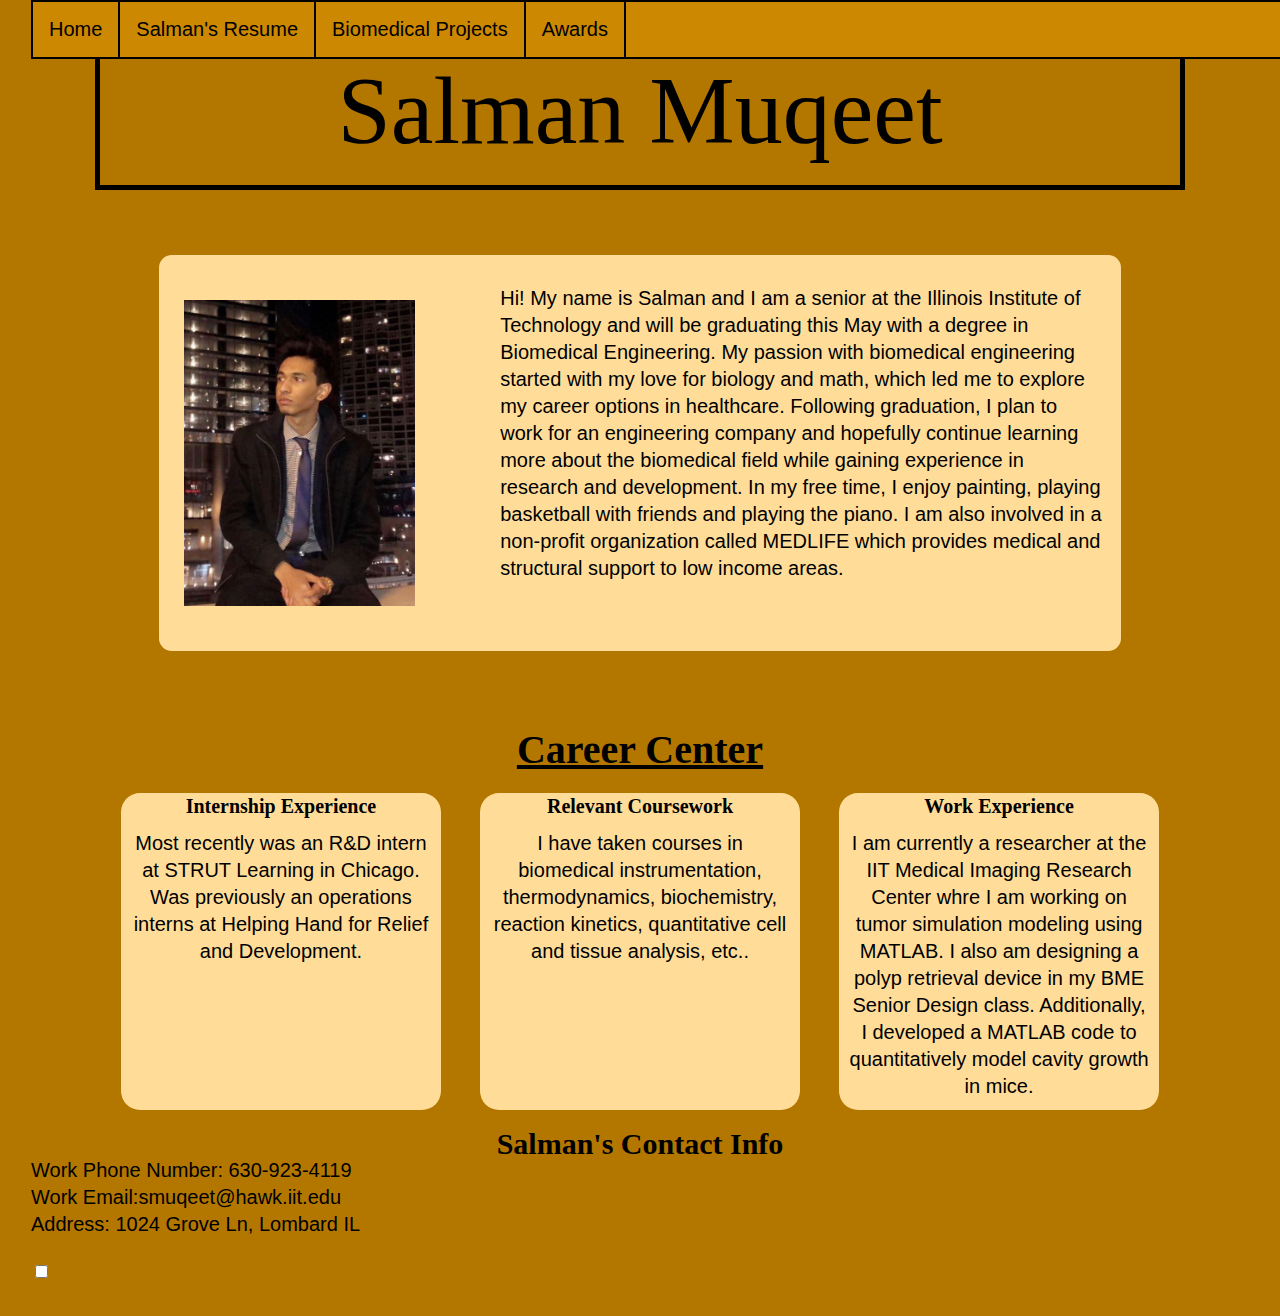
<file: index.html>
<!DOCTYPE html>
<html lang="en">
  <head>
    <meta charset="utf-8" />
    <title>Salman Muqeet</title>
    <meta name="viewport"
      content="width=device-width, initial scale=1.0, shrink-to-fit=no"/>
    <link rel="stylesheet" href="screen.css" />
  </head>
  <body>
    <header class="firstsection">
      <h1 class="title">Salman Muqeet</h1>
    </header>

    <section class="introduction">
      <figure class="selfpic">
        <img src="selfpic.jpg"
        alt="pic of me" />
        <figcaption>
          Self picture of Salman
        </figcaption>
      </figure>
      <p class="selfintro">
        Hi! My name is Salman and I am a senior at the Illinois Institute of Technology and will
        be graduating this May with a degree in Biomedical Engineering. My passion with biomedical
        engineering started with my love for biology and math, which led me to explore my career
        options in healthcare. Following graduation, I plan to work for an engineering company
        and hopefully continue learning more about the biomedical field while gaining experience in
        research and development. In my free time, I enjoy painting, playing basketball with
        friends and playing the piano. I am also involved in a non-profit organization called
        MEDLIFE which provides medical and structural support to low income areas.
      </p>
    </section>
    <h2>Career Center</h2>
    <article id="careeraspects">
      <section id="internships">
        <h3> Internship Experience</h3>
        <p>
          Most recently was an R&D intern at STRUT Learning in Chicago. Was previously an operations
          interns at Helping Hand for Relief and Development.
        </p>
      </section>

      <section id="coursework">
        <h4>Relevant Coursework</h4>
        <p>
          I have taken courses in biomedical instrumentation, thermodynamics, biochemistry, reaction
          kinetics, quantitative cell and tissue analysis, etc..
        </p>
      </section>

      <section id="experience">
        <h5>Work Experience</h5>
        <p>
          I am currently a researcher at the IIT Medical Imaging Research Center whre I am working
          on tumor simulation modeling using MATLAB. I also am designing a polyp retrieval device
          in my BME Senior Design class. Additionally, I developed a MATLAB code to
          quantitatively model cavity growth in mice.
        </p>
      </section>
    </article>
    <section class="mycontactinfo">
      <h6>Salman's Contact Info</h6>
        <ul>
          <li>Work Phone Number: 630-923-4119</li>
          <li>Work Email:smuqeet@hawk.iit.edu</li>
          <li>Address: 1024 Grove Ln, Lombard IL
        </ul>
    </section>
    <input type="checkbox" id="check">
     <label for="check">
       <i class="fas fa-bars" id="btn"></i>
       <i class="fas fa-times" id="cancel"></i>
     </label>
     <nav class="sidebar">
       <ul>
         <li><a href="index.html">Home</a></li>
         <li><a href="salmanresume.html">Salman's Resume</a></li>
         <li><a href="projects.html">Biomedical Projects</a></li>
         <li><a href="awards.html">Awards</a></li>
       </ul>



   </body>
   </html>
</file>
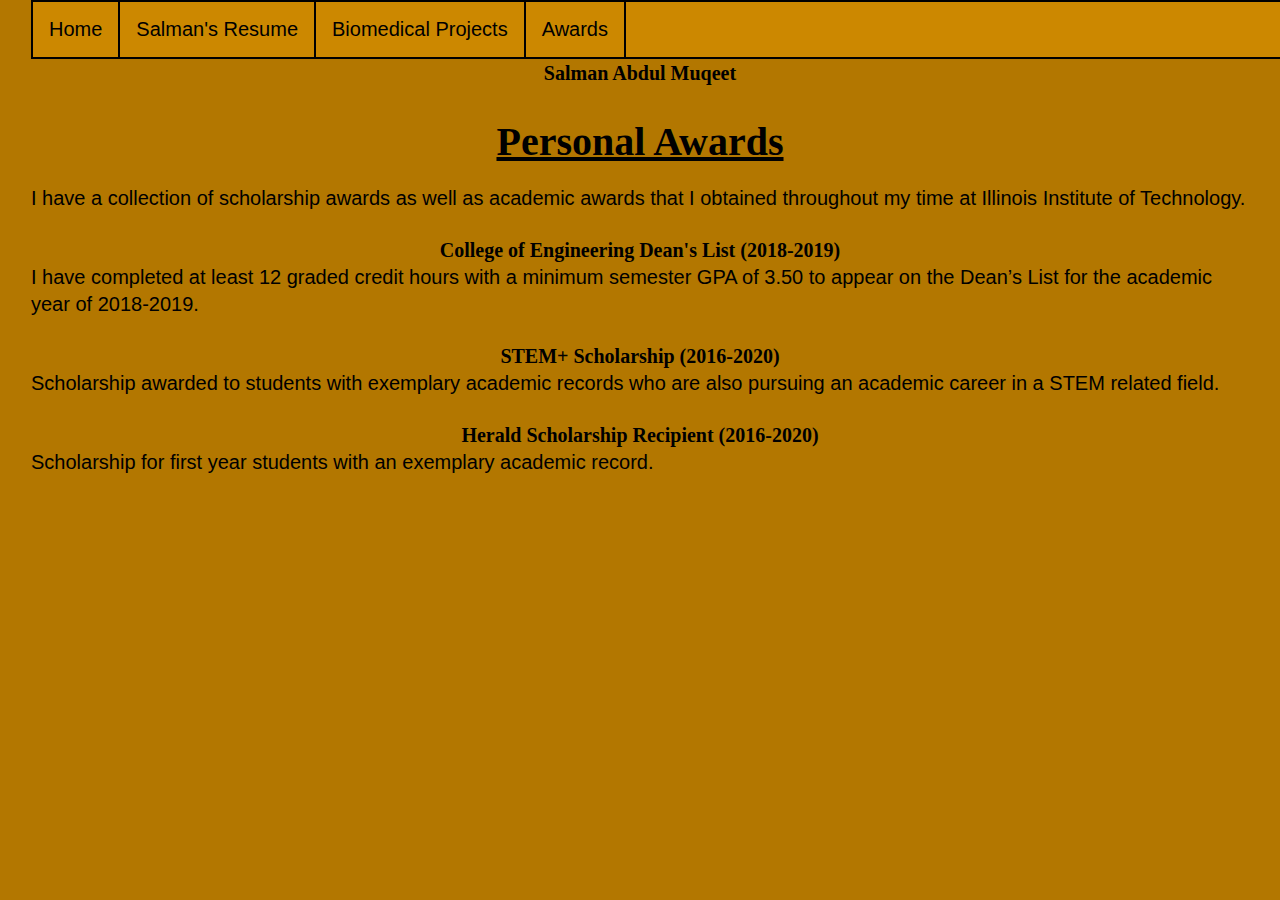
<file: awards.html>
<!DOCTYPE html>
<html lang="en">
  <head>
    <meta charset="utf-8" />
    <title>Salman Muqeet</title>
    <meta name="viewport"
      content="width=device-width, initial scale=1.0, shrink-to-fit=no"/>
    <link rel="stylesheet" href="screen.css" />
  </head>
  <body>
    <input type="checkbox" id="check">
    <label for="check">
      <i class="fas fa-bars" id="btn"></i>
      <i class="fas fa-times" id="cancel"></i>
    </label>
    <nav class="sidebar">
      <ul>
        <li><a href="index.html">Home</a></li>
        <li><a href="salmanresume.html">Salman's Resume</a></li>
        <li><a href="projects.html">Biomedical Projects</a></li>
        <li><a href="awards.html">Awards</a></li>
      </ul>
    </nav>

    <header>
      <h1>Salman Abdul Muqeet<h1>
    </header>
<main id="awardinfo">
  <section id="theawards">
    <h2> Personal Awards </h2>
    <p>I have a collection of scholarship awards as well as academic awards that I obtained
       throughout my time at Illinois Institute of Technology.
    <h3>College of Engineering Dean's List (2018-2019)</h2>
    <p>I have completed at least 12 graded credit hours with a minimum semester GPA of 3.50 to
      appear on the Dean’s List for the academic year of 2018-2019.
    </p>
    <h4>STEM+ Scholarship (2016-2020)</h3>
    <p>Scholarship awarded to students with exemplary academic records who are also pursuing an
      academic career in a STEM related field.
    </p>
    <h5>Herald Scholarship Recipient (2016-2020)</h4>
    <p>Scholarship for first year students with an exemplary academic record.
    </p>

</section>
</file>
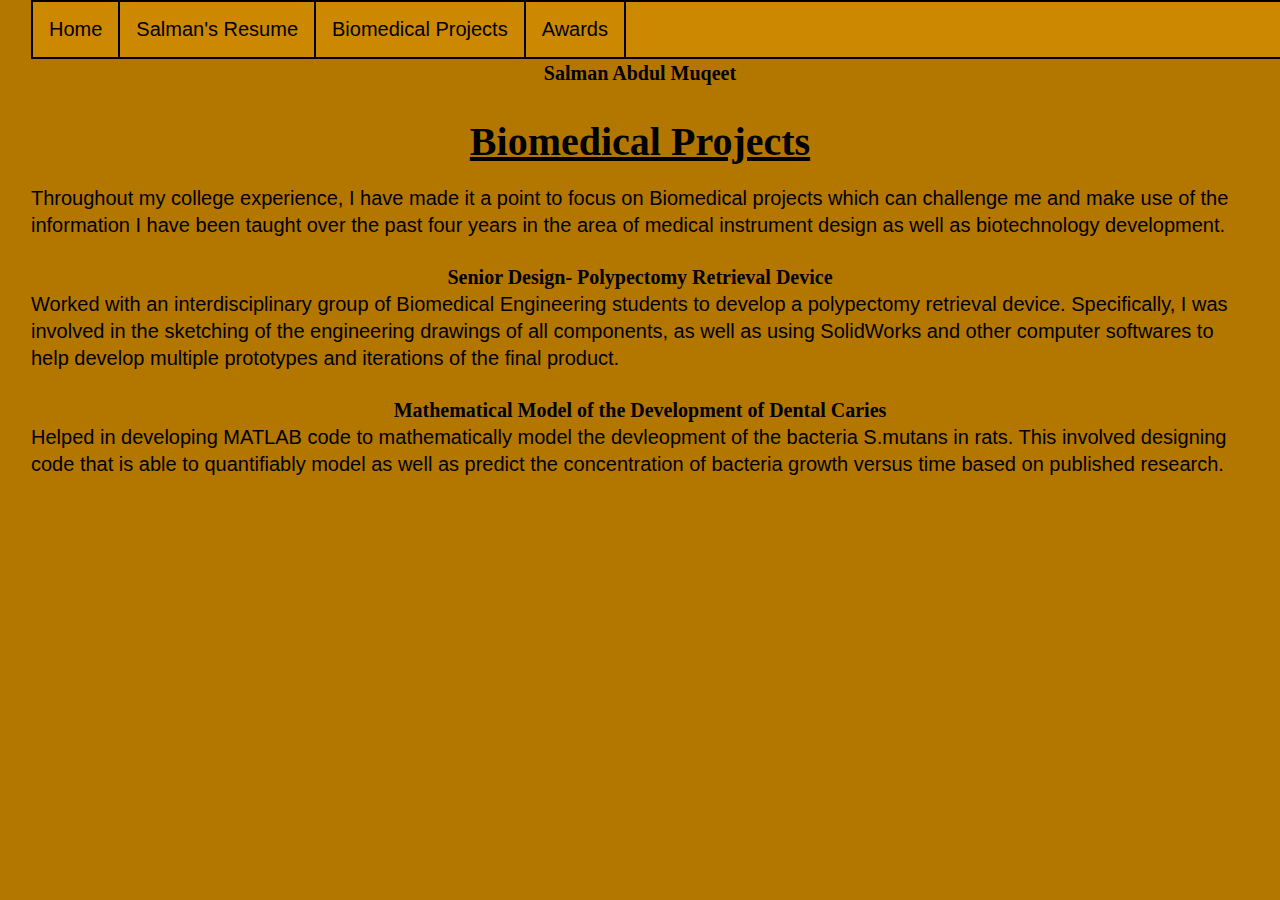
<file: projects.html>
<!DOCTYPE html>
<html lang="en">
  <head>
    <meta charset="utf-8" />
    <title>Salman Muqeet</title>
    <meta name="viewport"
      content="width=device-width, initial scale=1.0, shrink-to-fit=no"/>
    <link rel="stylesheet" href="screen.css" />
  </head>
  <body>
    <input type="checkbox" id="check">
    <label for="check">
      <i class="fas fa-bars" id="btn"></i>
      <i class="fas fa-times" id="cancel"></i>
    </label>
    <nav class="sidebar">
      <ul>
        <li><a href="index.html">Home</a></li>
        <li><a href="salmanresume.html">Salman's Resume</a></li>
        <li><a href="projects.html">Biomedical Projects</a></li>
        <li><a href="awards.html">Awards</a></li>
      </ul>
    </nav>

    <header>
      <h1>Salman Abdul Muqeet<h1>
    </header>

    <main id="bmeprojects">
    <section id="project">
      <h2>Biomedical Projects</h2>
      <p>Throughout my college experience,  I have made it a point to focus on Biomedical projects
        which can challenge me and make use of the information I have been taught over the past
        four years in the area of medical instrument design as well as biotechnology development.
      </p>
      <h3>Senior Design- Polypectomy Retrieval Device</h3>
      <p>Worked with an interdisciplinary group of Biomedical Engineering students to develop a
         polypectomy retrieval device. Specifically, I was involved in the sketching of the
         engineering drawings of all components, as well as using SolidWorks and other computer
         softwares to help develop multiple prototypes and iterations of the final product.
      </p>
      <h4>Mathematical Model of the Development of Dental Caries</h4>
      <p>Helped in developing MATLAB code to mathematically model the devleopment of the bacteria
        S.mutans in rats. This involved designing code that is able to quantifiably model as well as
        predict the concentration of bacteria growth versus time based on published research.
      </p>

  </section>
</file>
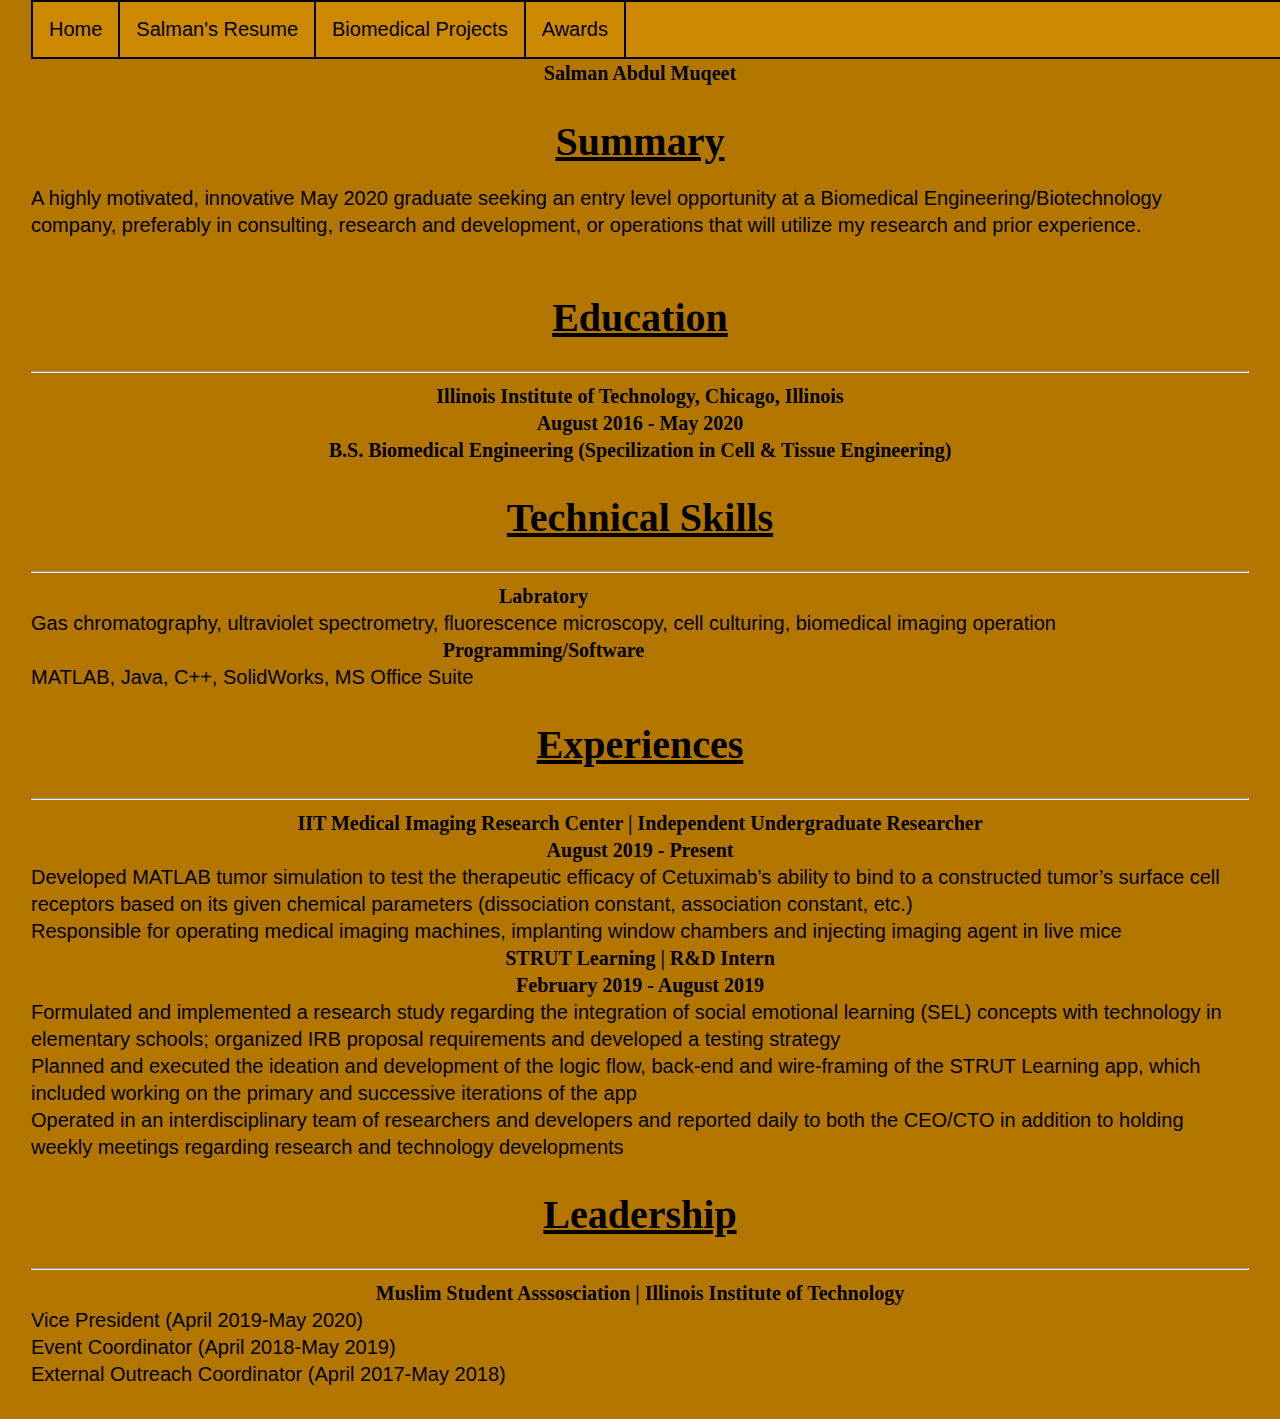
<file: salmanresume.html>
<!DOCTYPE html>
<html lang="en">
  <head>
    <meta charset="utf-8" />
    <title>Salman Muqeet</title>
    <meta name="viewport"
      content="width=device-width, initial scale=1.0, shrink-to-fit=no"/>
    <link rel="stylesheet" href="screen.css" />
  </head>
  <body>
    <input type="checkbox" id="check">
    <label for="check">
      <i class="fas fa-bars" id="btn"></i>
      <i class="fas fa-times" id="cancel"></i>
    </label>
    <nav class="sidebar">
      <ul>
        <li><a href="index.html">Home</a></li>
        <li><a href="salmanresume.html">Salman's Resume</a></li>
        <li><a href="projects.html">Biomedical Projects</a></li>
        <li><a href="awards.html">Awards</a></li>
      </ul>
    </nav>

    <header>
      <h1>Salman Abdul Muqeet<h1>
    </header>

    <main id="resumeinfo">
    <section id="summary">
      <h2>Summary</h2>
      <p>A highly motivated, innovative May 2020 graduate seeking an entry level opportunity at a
         Biomedical Engineering/Biotechnology company, preferably in consulting, research and
         development, or operations that will utilize my research and prior experience.
      </p>
  </section>

    <section id="education">
      <h2>Education</h2>
      <hr>
      <h3>Illinois Institute of Technology, Chicago, Illinois</h3>
      <h4> August 2016 - May 2020 </h4>
      <h5>B.S. Biomedical Engineering (Specilization in Cell & Tissue Engineering)</h5>
    </section>

    <section id="techskills">
      <h2>Technical Skills</h2>
      <hr>
      <ul>
        <li>
          <h3>Labratory</h3>
          <li class="skills">Gas chromatography, ultraviolet spectrometry, fluorescence
            microscopy, cell culturing, biomedical imaging operation</li>
         </li>
        <li>
          <h3>Programming/Software</h3>
          <li class="skills">MATLAB, Java, C++, SolidWorks, MS Office Suite</li>
        </li>

      </ul>
    </section>

    <section id="experienceswork">
      <h2>Experiences</h2>
      <hr>
        <h3>IIT Medical Imaging Research Center | Independent Undergraduate Researcher</h3>
        <h5 class="date"><time datetime=2019-09>August 2019</time> - <time
datetime=2020>Present</time></h5>
        <ul class="tasks">
          <li>Developed MATLAB tumor simulation to test the therapeutic efficacy of Cetuximab’s
              ability to bind to a constructed tumor’s surface cell receptors based on its given
              chemical parameters (dissociation constant, association constant, etc.)</li>
          <li>Responsible for operating medical imaging machines, implanting window chambers and
              injecting imaging agent in live mice</li>
        </ul>
        <h3>STRUT Learning | R&D Intern</h3>
        <h5 class="date"><time datetime=2019-02>February 2019</time> - <time
          datetime=2019-08> August 2019</time></h5>
        <ul class="task">
          <li>Formulated and implemented a research study regarding the integration of social
              emotional learning (SEL) concepts with technology in elementary schools; organized IRB
              proposal requirements and developed a testing strategy</li>
          <li>Planned and executed the ideation and development of the logic flow, back-end and
              wire-framing of the STRUT Learning app, which included working on the primary and
              successive iterations of the app</li>
          <li>Operated in an interdisciplinary team of researchers and developers and reported
              daily to both the CEO/CTO in addition to holding weekly meetings regarding research
              and technology developments</li>
        </ul>

    <section id="activities">
      <h2>Leadership</h2>
      <hr>
        <h3>Muslim Student Asssosciation | Illinois Institute of Technology</h3>
        <ul class="task">
          <li>Vice President (April 2019-May 2020)</li>
          <li>Event Coordinator (April 2018-May 2019)</li>
          <li>External Outreach Coordinator (April 2017-May 2018)</li>

        </ul>
    </main>
  </body>
</html>
</file>
<file: screen.css>
/* http://meyerweb.com/eric/tools/css/reset/
   v2.0 | 20110126
   License: none (public domain)
*/
html,body,div,span,applet,object,iframe,h1,h2,h3,h4,h5,h6,p,blockquote,pre,a,abbr,acronym,address,bi
g,cite,code,del,dfn,em,img,ins,kbd,q,s,samp,small,strike,strong,sub,sup,tt,var,b,u,i,center,dl,dt,dd
,ol,ul,li,fieldset,form,label,legend,table,caption,tbody,tfoot,thead,tr,th,td,article,aside,canvas,d
etails,embed,figure,figcaption,footer,header,hgroup,menu,nav,output,ruby,section,summary,time,mark,a
udio,video{margin:0;padding:0;border:0;font-size:100%;font:inherit;vertical-align:baseline}article,a
side,details,figcaption,figure,footer,header,hgroup,menu,nav,section{display:block}html{line-height:

1}body{line-height:inherit;}ol,ul{list-style:none}blockquote,q{quotes:none}blockquote:before,blockqu
ote:after,q:before,q:after{content:'';content:none}table{border-collapse:collapse;border-spacing:0}
body{
  font-family:"Helvetica Neue", Helvetica, Arial;
}
nav ul{
    list-style-type: none;
    margin: 0;
    padding: 0;
    overflow: hidden;
    background-color:  #cc8800;
    position: fixed;
    top: 0;
    width: 100%;
    border: 2px solid black;
}

nav li{
    border-right: 2px solid black;
    float: left;
}

nav li a {
    display: block;
    color: black;
    text-align: center;
    padding: 14px 16px;
    text-decoration: none;
}

nav li a:hover {
    background-color:  #ffdd99;
    color: black;
}


html {
 background-color: #b37700;
 font-family: "Palatino Linotype", "Book Antiqua", Palatino, serif;
 font-size: 1.25em;
 line-height: 1.35em; /*wanted to make it have a little more space than what would normally be
there*/
 padding: 1.55em; /* 28px / 18px = 1.55em */
 text-rendering: optimizeLegibility;
}

h1{
  font-family: "Palatino Linotype", "Book Antiqua", Palatino, serif;
  font-weight: bold;
  line-height: 1.5em;
  text-align: center;
}

p {
  padding-bottom: 1.25em;
}

img {
  display: block;
  max-height: 125%;
  max-width: 85%;
}
.title{
  border:solid;
  border-width: thick;
  font-weight: 300;
  padding: 0.25%;
  color: black;
  font-size: 5vw;
  text-align: center;
  }

.selfpic{
  max-width: 100%;
  padding: 1.25em;  /*22.5px / 18px = 1.25em */
  margin-top: 1em; /* 18px / 18px = 1em */
}

.selfpic figcaption{
  left: -500px;
  position: absolute;
}

.firstsection{
  display: block;
  grid-gap: 10px;
  justify-content: center;
  margin-left: 1vw;
  margin-right: 1vw;
  padding-bottom: .25em;
  }

  .introduction{
    justify-content: center;
    align-self: center;
    max-width: 85vw;
    margin: auto;
    margin-left: 5vw;
    margin-top: 5vh;
    margin-right: 6vw;
    background-color: #ffdd99;
    border-radius: 1vw;
    display: flex;
    margin-bottom: 5vh;
    flex-direction: row;
    flex-wrap: wrap;

  }

  .selfintro{
    flex: 1 1 auto ;
    box-sizing: border-box;
    padding: 1.5vw;
    max-width: 60vw;
    min-width: 40vw;
  }

  #careeraspects{
    grid-template-areas:
      "interships"
      "coursework"
      "experience";
    display: grid;
    grid-column-gap: 5vw;
    grid-template-rows: 1fr, 1fr, 1fr;
    grid-row-gap: 5vw;
    margin-left: 7vw;
    margin-right: 7vw;
  }


  #careeraspects p{
    padding: 0.5em; /*wanted a bit more concise boxes*/
  }

  #internships,
  #coursework,
  #experience{
    background: #ffdd99;
    text-align: center;
    border-radius: 1.5vw;
  }
   h2{
    font-family: "Palatino Linotype", "Book Antiqua", Palatino, serif;
    font-weight: bold;
    font-size: 2em;
    text-decoration: underline;
    padding-top: 1em;
    padding-bottom: 0.75em;
    text-align: center;

  }

  h3, h4, h5, h6{
    font-family: "Palatino Linotype", "Book Antiqua", Palatino, serif;
    font-weight: bold;
    font-size: 1em;
    text-align: center;
  }
  @media screen and (max-width: 400px){
    .title{
      font-size: 10vw;
      }
  }

  @media screen and (min-width: 390px){
    h6{
      font-size: 1.25em;
    }
}
@media screen and (min-width: 440px){
  .title{
    font-size: 7.5vw;
    }
  .selfpic{
    max-width: 70%;
  }
  .firstsection{
    margin-left: 1.25vw;
    margin-right: 1.25vw;
  }
}

@media screen and (min-width: 600px){
  .firstsection{
    padding-bottom: 1em;
  }
}

  @media screen and (min-width: 950px){
    h6{
      font-size: 1.5em;
    }
    .introduction{
      margin-right: 10vw;
      margin-left: 10vw;
      flex-wrap: nowrap;
    }
    .selfintro{
      max-width: 50vw;
      margin-top: 0.5em;
    }
    .selfpic{
      padding: 1.25em;
      margin-top: 1em;
      margin-bottom: 1em;
      max-width: 100%;
    }
    #careeraspects{
      grid-template-columns: 2fr 2fr 2fr;
      grid-column-gap: 3vw;
      grid-template-rows: auto;
      grid-row-gap: 0;
    }
  }

  @media screen and (min-width: 850px){
    .firstsection{
      margin-left: 5vw;
      margin-right: 5vw;
    }

    .mycontactinfo{
      padding-top: 1em;
      padding-bottom: 1em;
      text-align: left;
    }


    ul{
      text-align: left;
      display: inline-block;
    }
</file>
